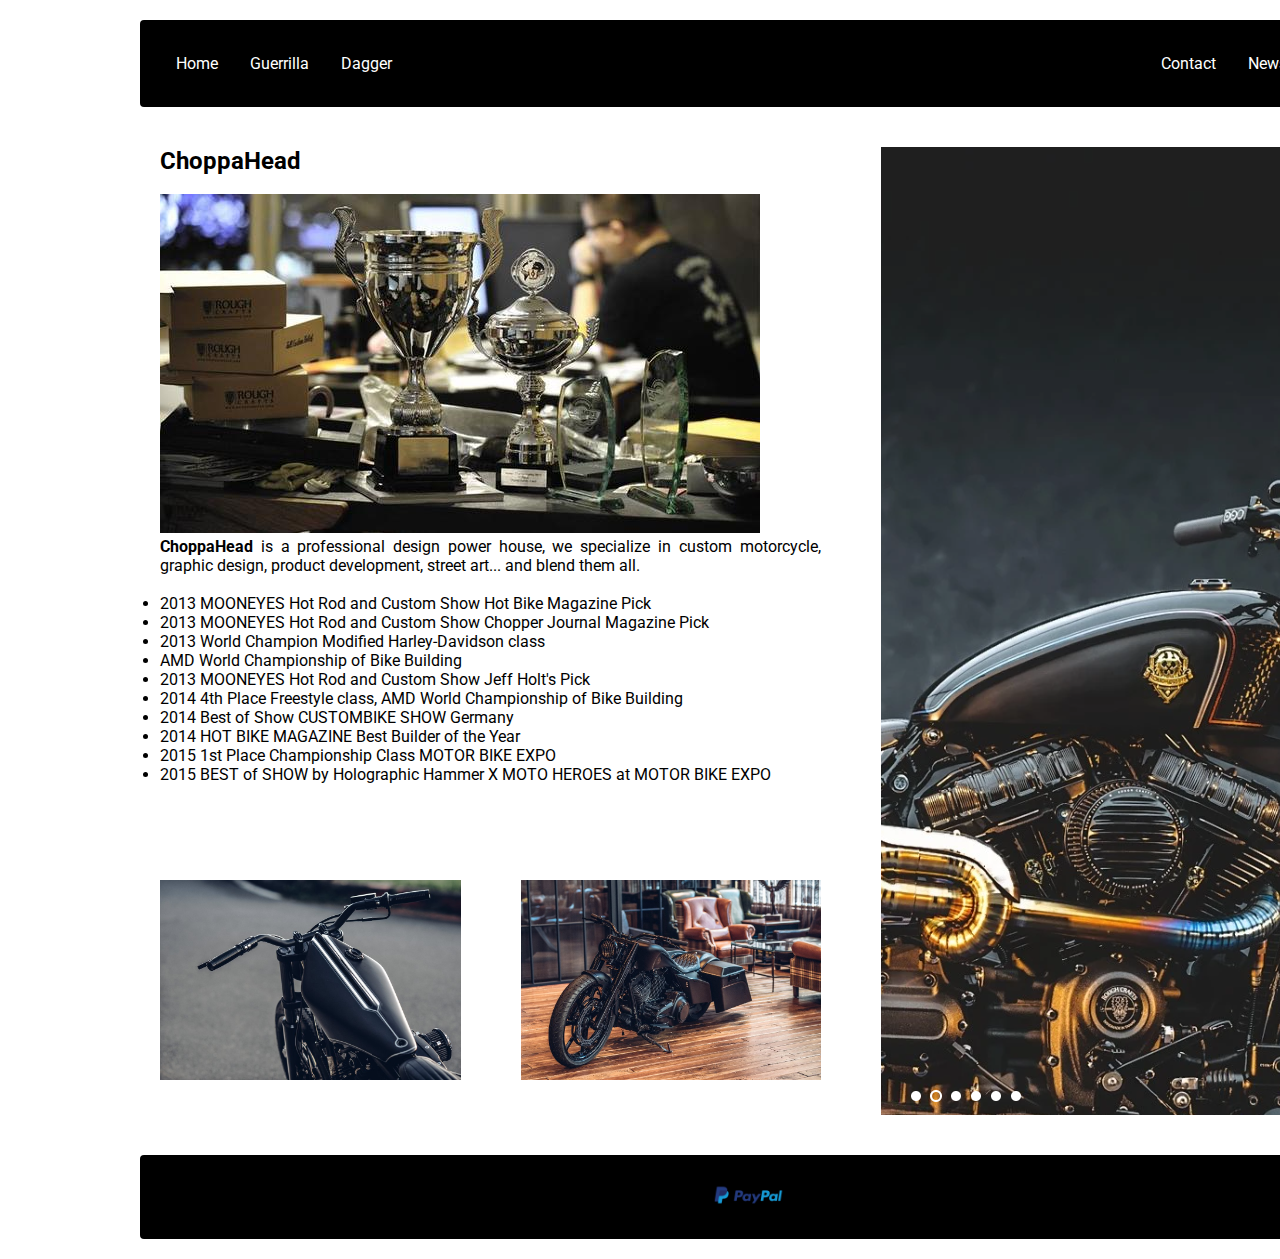
<file: index.html>
<!DOCTYPE html>
<html lang="en">
<head>
	<meta charset="UTF-8">
	<meta name="viewport" content="width=device-width, initial-scale=1.0">
	<meta http-equiv="X-UA-Compatible" content="ie=edge">
	<link href="https://fonts.googleapis.com/css?family=Roboto" rel="stylesheet"> 
	<link rel="stylesheet" href="css/styles.css">
	<title>Project 1.1</title>
</head>
<body>
	<div class="contenedor">
		<header class="header">
			<nav>
                <ul>
                    <li><a href="index.html">Home</a></li>
					<li><a href="guerrilla">Guerrilla</a></li>
					<li><a href="dagger">Dagger</a></li>
					<li style="float: right;"><a href="newsletter.html" target="_blank">Newsletter</a></li>
                    <li style="float:right"><a href="contact.html" target="_blank">Contact</a></li>
                  </ul>
            </nav>
		</header>
		<main class="contenido">
            <h2>ChoppaHead</h2>
            <br>
			<img src="img/premios.jpg" alt="">
			
			<p>
				<strong>ChoppaHead</strong> is a professional design power house, we specialize in custom motorcycle,
				 graphic design, product development, street art... and blend them all.</br>
			</p>
			
        </br>
            <ul>
                <li>2013 MOONEYES Hot Rod and Custom Show Hot Bike Magazine Pick</li>
                <li>2013 MOONEYES Hot Rod and Custom Show Chopper Journal Magazine Pick</li>
                <li>2013 World Champion Modified Harley-Davidson class</li>
                <li>AMD World Championship of Bike Building</li>
                <li>2013 MOONEYES Hot Rod and Custom Show Jeff Holt's Pick</li>
                <li>2014 4th Place Freestyle class, AMD World Championship of Bike Building</li>
                <li>2014 Best of Show CUSTOMBIKE SHOW Germany</li>
                <li>2014 HOT BIKE MAGAZINE Best Builder of the Year</li>
                <li>2015 1st Place Championship Class MOTOR BIKE EXPO</li>
                <li>2015 BEST of SHOW by Holographic Hammer X MOTO HEROES at MOTOR BIKE EXPO</li>
            </ul> 
		</main>
		<aside class="sidebar">
			<img src="img/vertical.png" alt="">
		</aside>

		<div class="widget-1">
			<img src="img/guerrilla2.jpg" alt="">
		</div>

		<div class="widget-2">
			<img src="img/dagger2.jpg" alt="">
		</div>

		<footer class="footer">
			<a href="https://www.paypal.com/es/home" target="_blank"><img src="img/PayPal-simbolo.jpg" alt=""></a>
		</footer>
	</div>
</body>
</html>
</file>
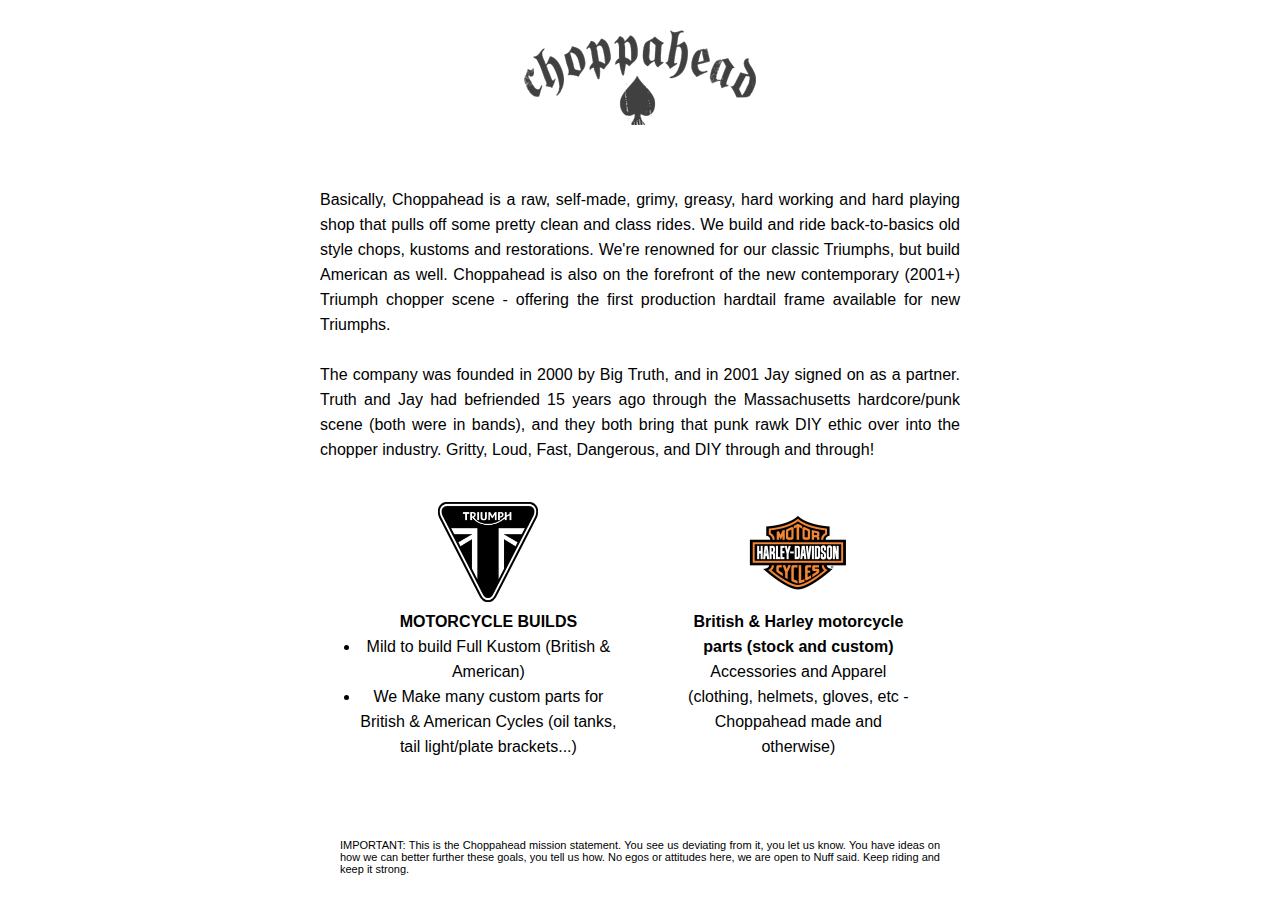
<file: newsletter.html>
<!DOCTYPE html>
<html lang="en">
<head>
    <meta charset="UTF-8">
    <meta name="viewport" content="width=device-width, initial-scale=1.0">
    <link rel="stylesheet" href="css/styles.css">
    <title>Newsletter</title>
</head>
<body>
  <div id="grid-container">
    <div class="item1"><a href="index.html"><img src="img/logo.png" alt=""></a></div>
    <div class="item5">
      <p>
        Basically, Choppahead is a raw, self-made,   grimy, greasy, 
        hard working and hard playing shop that pulls off some pretty clean and class rides. 
        We build and ride back-to-basics old style chops, kustoms and restorations. 
        We're renowned for our classic Triumphs, but build American as well. 
        Choppahead is also on the forefront of the new contemporary (2001+) 
        Triumph chopper scene - offering the first production hardtail frame available for new Triumphs.
      </p>
    </br>
      <p>
        The company was founded in 2000 by Big Truth, and in 2001 Jay signed on as a partner. 
        Truth and Jay had befriended 15 years ago through the Massachusetts hardcore/punk scene 
        (both were in bands), and they both bring that punk rawk DIY ethic over into the chopper industry. 
        Gritty, Loud, Fast, Dangerous, and DIY through and through!
      </p>
    </div>
    <div class="item6">
      <div class="step">
        <img src="img/ico1.jpg" alt="" width="100px" height="100px"/>
        <p>
          <b>MOTORCYCLE BUILDS</b> 
          <ul>
              <li>Mild to build Full Kustom (British & American)</li>
              <li>We Make many custom parts for British & American Cycles 
                (oil tanks, tail light/plate brackets...)</li>
          </ul>
        </p>
      </div>
    </div>
    <div class="item7">
      <div class="step">
        <img src="img/ico2.jpg" alt="" width="100px" height="100px"/> 
        <p style="font-weight: bold;font-size: 16px;">
          British & Harley motorcycle parts (stock and custom)</p> 
      <p>Accessories and Apparel (clothing, helmets, gloves, etc - Choppahead made and otherwise)</p>
        </div>
    </div>
    <div class="item9">
      IMPORTANT: This is the Choppahead mission statement. You see us deviating from it, you let us know. 
      You have ideas on how we can better further these goals, you tell us how. 
      No egos or attitudes here, we are open to Nuff said. Keep riding and keep it strong.
    </div>
  </div>
</body>
</html>
</file>
<file: css/styles.css>
* {
	margin: 0;
	padding: 0;
	box-sizing: border-box;
}

nav ul {
  list-style-type: none;
  overflow: hidden;
  text-decoration: none;
}

li {
  float: left;
}

li a {
  display: block;
  color: white;
  text-align: center;
  padding: 14px 16px;
  text-decoration: none;
}

body {
	color: #000;
	font-family: 'Roboto', sans-serif;
}

.contenedor {
	width: 90%;
	max-width: 1000px;
	margin: 20px auto;
	display: grid;
	grid-gap: 20px;
	grid-template-columns: repeat(3, 1fr);
	grid-template-rows: repeat(4, auto);

	grid-template-areas: "header header header"
						 "contenido contenido sidebar"
						 "widget-1 widget-2 sidebar"
						 "footer footer footer";
}

.contenedor > div,
.contenedor .header,
.contenedor .contenido,
.contenedor .sidebar,
.contenedor .footer {
	padding: 20px;
	border-radius: 4px;
}

.contenedor .header {
	background: black;
  	grid-area: header;
	text-align: center;
	text-align: justify;
	align-items: center;
}

.contenedor .contenido {
	grid-area: contenido;
	text-align: justify;
}

.contenedor .sidebar {
	grid-column: 3 / 4;
	text-align: center;
	display: flex;
	align-items: center;
	justify-content: center;
	min-height: 100px;
	grid-area: sidebar;
}

.contenedor .widget-1,
.contenedor .widget-2 {
	height: 100px;
	text-align: center;
	display: flex;
	align-items: center;
  	justify-content: center;
}

.contenedor .widget-1 {
	grid-area: widget-1;
}

.widget-1 img {
  	height: 200px;
}

.widget-2 img {
	height: 200px;
}

.sidebar img {
	width: auto;
}

.footer img {
	width: auto;
	height: 40px;
}

.contenedor .widget-2 {
	grid-area: widget-2;
}

.contenedor .footer {
	background: black;
	color: #fff;
	grid-area: footer;
	text-align: justify;
	text-align: center;
}

@media screen and (max-width: 768px) {
	.contenedor {
		grid-template-areas: "header header header"
						 "contenido contenido contenido"
						 "sidebar sidebar sidebar"
						 "widget-1 widget-1 widget-2"
						 "footer footer footer";
	}
}
  
  /* Style inputs Contact Us*/
  input[type=text], select, textarea {
	width: 100%;
	padding: 12px;
	border: 1px solid #ccc;
	margin-top: 6px;
	margin-bottom: 16px;
	resize: vertical;
  }
  
  input[type=submit] {
	background-color: grey;
	color: white;
	padding: 12px 20px;
	border: none;
	cursor: pointer;
  }
  
  input[type=submit]:hover {
	background-color:black;
  }
  
  /* Style the container/contact section */
  .container {
	border-radius: 5px;
	padding: 10px;
  }
  
  /* Create two columns that float next to eachother */
  .column {
	float: left;
	width: 33%;
	margin-top: auto;
	padding: 20px;
  }
  
  p {
	margin: 0;
	padding: 0;
  }

  #grid-container {
	display: grid;
	text-align: justify;
	max-width: 640px;
	margin: 0 auto;
	grid-column-gap: 20px;
	grid-row-gap: 20px;
  }

  .item1 {
	grid-column: 1 / span 2;
	grid-row: 1;
	padding-top: 30px;
	text-align: center;
	font-size: 11px;
  }
  
  .item5 {
	grid-column: 1 / span 2;
	grid-row: 4;
	line-height: 25px;
  }

  .item6 {
	grid-row: 5;
	padding-left: 20px;
	line-height: 25px;
  }

  .item7 {
	grid-row: 5;
	padding-right: 20px;
	line-height: 25px;
  }
  

  .item8 {
	grid-column: 1 / span 2;
	grid-row: 6;
	padding: 20px;
	line-height: 25px;
  }

  .item9 {
	grid-column: 1 / span 2;
	grid-row: 7;
	padding: 20px;
	font-size: 11px;
  }
  
  .step {
	padding: 20px;
	border-radius: 5px;
	text-align: center;
	min-height: 250px;
  }
  
  h3 {
	text-align: center;
	font-weight: bold;
	font-size: 18px;
  }
</file>
